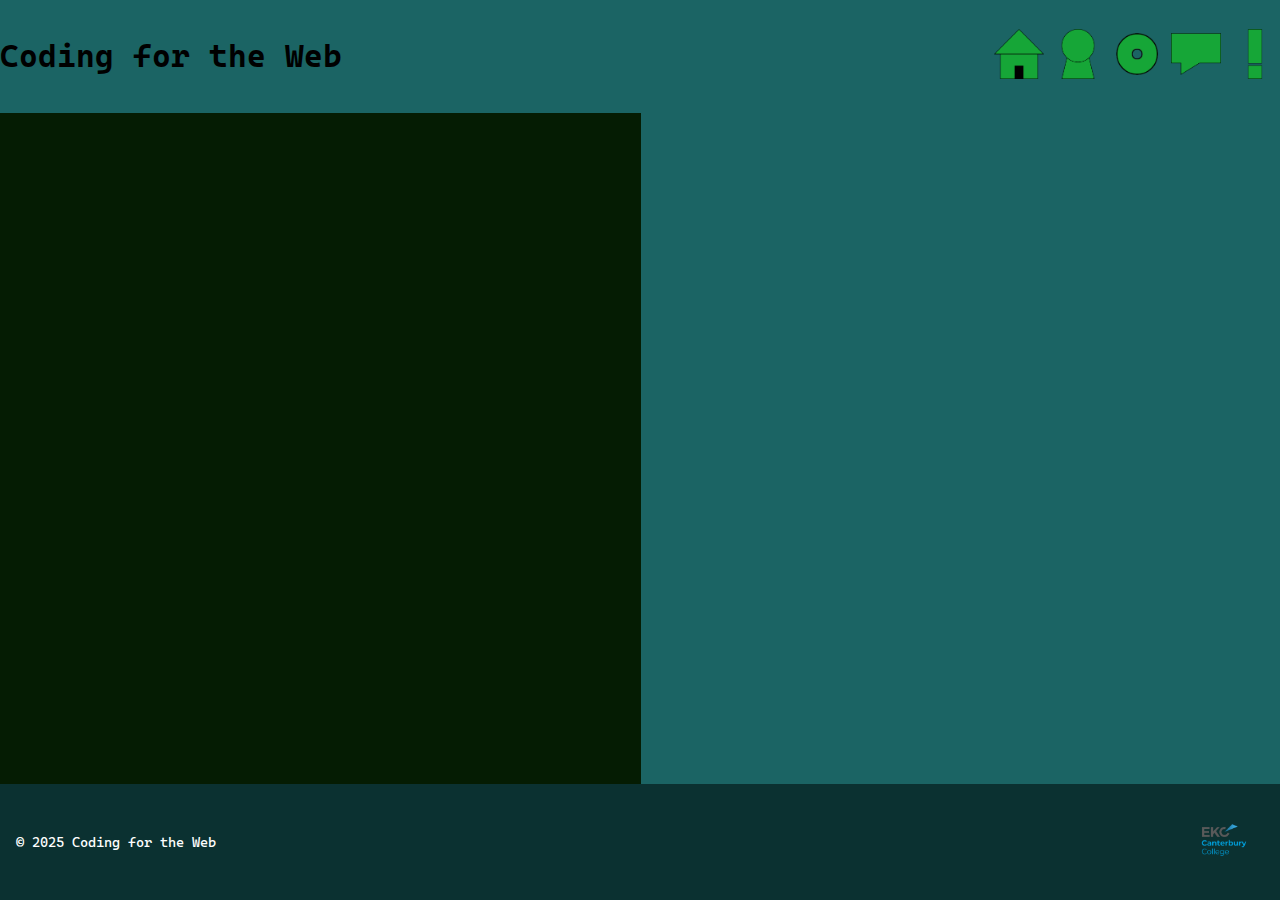
<file: index.html>
<!DOCTYPE html>
<html lang="en">
<head>
    <meta charset="UTF-8">
    <meta name="viewport" content="width=device-width, initial-scale=1.0">
    <title>index</title>
    <link rel="stylesheet" href="index.css">
</head>
  
<body>
  <div class="index-container">
    <header>
      <h1>Coding for the Web</h1>
      <nav>
        <a href="index.html"><img src="Home Icon.png" alt="Home" height="50" width="50"></a>
        <a href="account.html"><img src="Account Icon.png" alt="Account" height="50" width="50"></a>
        <a href="resources.html"><img src="Resources Icon.png" alt="Resources" height="50" width="50"></a>
        <a href="support.html"><img src="Support Icon.png" alt="Support" height="50" width="50"></a>
        <a href="about.html"><img src="About Icon.png" alt="About" height="50" width="50"></a>
      </nav>
    </header>
    <main>
      <div id="main-left">
      </div>
      <div id="main-right">
      </div>
    </main>
    <footer>
      <div id="copyright-left">
        &copy; 2025 Coding for the Web
      </div>
      <div id="sponsor-right">
        <img src="Canterbury College Logo.png" alt="Sponsor" height="40" width="40">
      </div>
    </footer>
  </div>
</body>
</html>
</file>
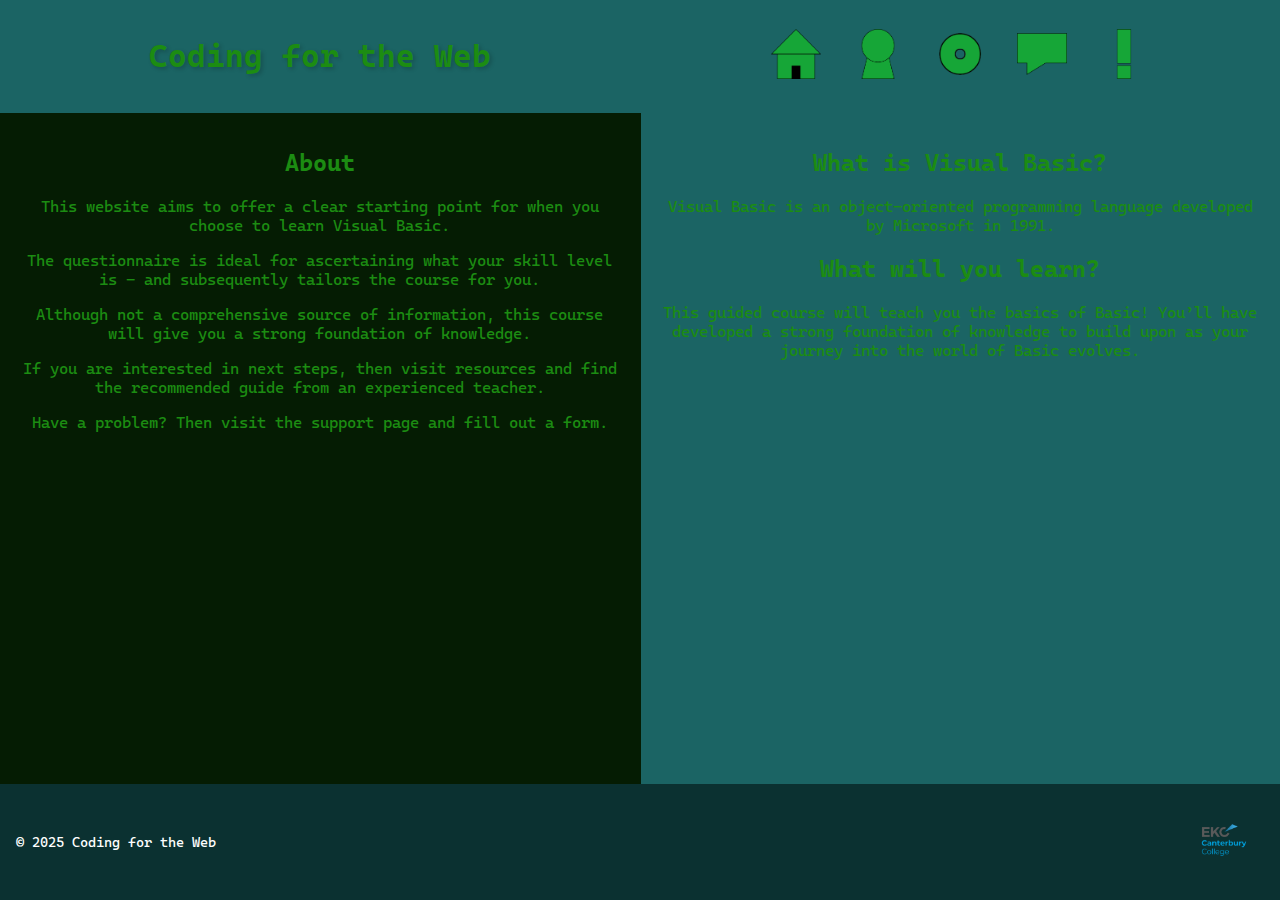
<file: about.html>
<!DOCTYPE html>
<html lang="en">
<head>
    <meta charset="UTF-8">
    <meta name="viewport" content="width=device-width, initial-scale=1.0">
    <title>about</title>
    <link rel="stylesheet" href="about.css">
</head>
  
<body>
  <div class="index-container">
    <header>
        <div id="header-left">
            <h1>Coding for the Web</h1>
        </div>
        <div id="header-right">
            <nav>
                <a href="index.html"><img src="Home Icon.png" alt="Home" height="50" width="50"></a>
                <a href="account.html"><img src="Account Icon.png" alt="Account" height="50" width="50"></a>
                <a href="resources.html"><img src="Resources Icon.png" alt="Resources" height="50" width="50"></a>
                <a href="support.html"><img src="Support Icon.png" alt="Support" height="50" width="50"></a>
                <a href="about.html"><img src="About Icon.png" alt="About" height="50" width="50"></a>
            </nav>
        </div>
    </header>
    <main>
      <div id="main-left">
          <h2>About</h2>
          <p>This website aims to offer a clear starting point for when you choose to learn Visual Basic.</p>
          <p>The questionnaire is ideal for ascertaining what your skill level is - and subsequently tailors the course for you.</p>
          <p>Although not a comprehensive source of information, this course will give you a strong foundation of knowledge.</p>
          <p>If you are interested in next steps, then visit resources and find the recommended guide from an experienced teacher.</p>
          <p>Have a problem? Then visit the support page and fill out a form.</p>
      </div>
      <div id="main-right">
          <h2>What is Visual Basic?</h2>
          <p>Visual Basic is an object-oriented programming language developed by Microsoft in 1991.</p>
          <h2>What will you learn?</h2>
          <p>This guided course will teach you the basics of Basic! You’ll have developed a strong foundation of knowledge to build upon as your journey into the world of Basic evolves.</p>
      </div>
    </main>
    <footer>
      <div id="copyright-left">
        &copy; 2025 Coding for the Web
      </div>
      <div id="sponsor-right">
        <img src="Canterbury College Logo.png" alt="Sponsor" height="40" width="40">
      </div>
    </footer>
  </div>
</body>
</html>
</file>
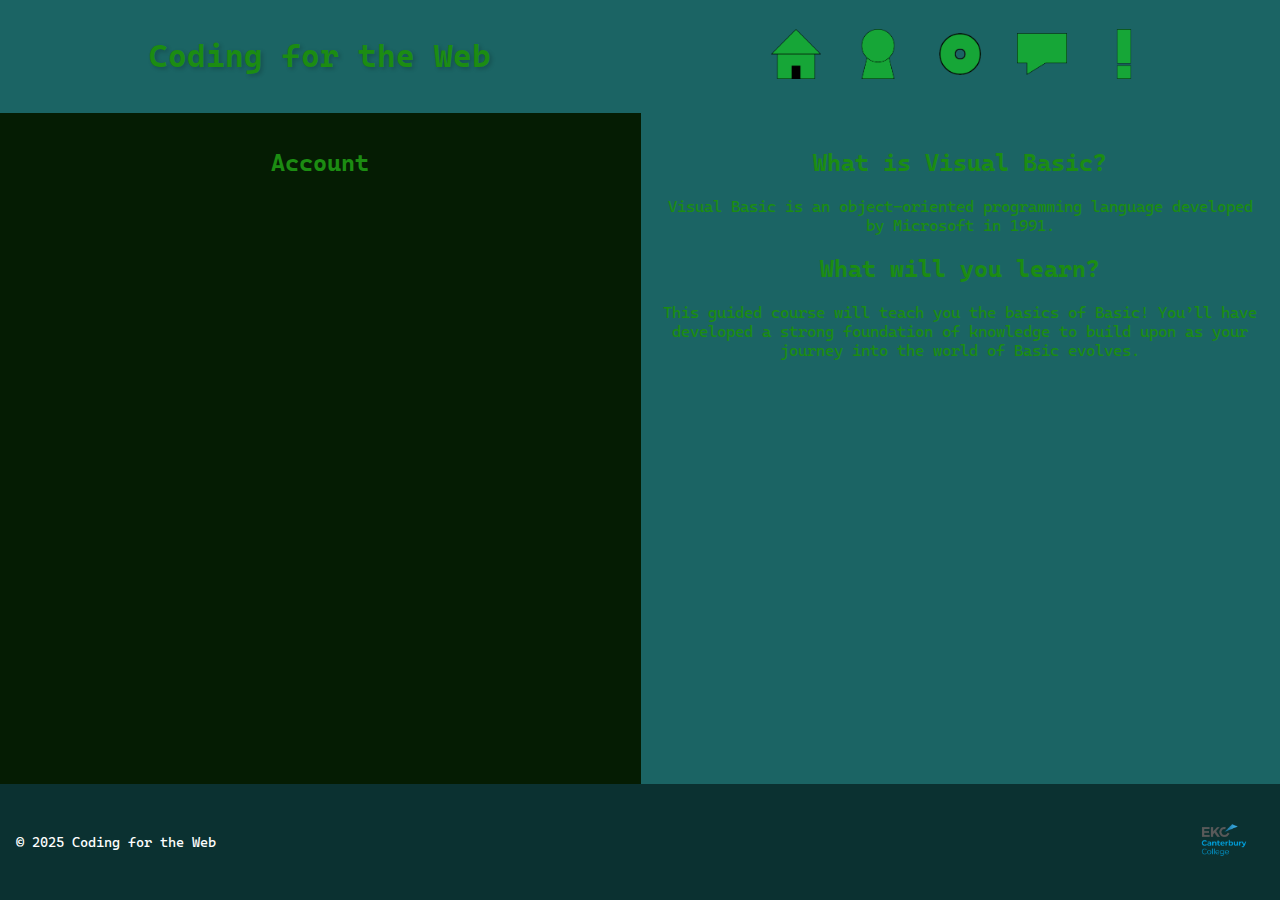
<file: account.html>
<!DOCTYPE html>
<html lang="en">
<head>
    <meta charset="UTF-8">
    <meta name="viewport" content="width=device-width, initial-scale=1.0">
    <title>account</title>
    <link rel="stylesheet" href="account.css">
</head>
  
<body>
  <div class="index-container">
    <header>
        <div id="header-left">
            <h1>Coding for the Web</h1>
        </div>
        <div id="header-right">
            <nav>
                <a href="index.html"><img src="Home Icon.png" alt="Home" height="50" width="50"></a>
                <a href="account.html"><img src="Account Icon.png" alt="Account" height="50" width="50"></a>
                <a href="resources.html"><img src="Resources Icon.png" alt="Resources" height="50" width="50"></a>
                <a href="support.html"><img src="Support Icon.png" alt="Support" height="50" width="50"></a>
                <a href="about.html"><img src="About Icon.png" alt="About" height="50" width="50"></a>
            </nav>
        </div>
    </header>
    <main>
      <div id="main-left">
          <h2>Account</h2>
      </div>
      <div id="main-right">
          <h2>What is Visual Basic?</h2>
          <p>Visual Basic is an object-oriented programming language developed by Microsoft in 1991.</p>
          <h2>What will you learn?</h2>
          <p>This guided course will teach you the basics of Basic! You’ll have developed a strong foundation of knowledge to build upon as your journey into the world of Basic evolves.</p>
      </div>
    </main>
    <footer>
      <div id="copyright-left">
        &copy; 2025 Coding for the Web
      </div>
      <div id="sponsor-right">
        <img src="Canterbury College Logo.png" alt="Sponsor" height="40" width="40">
      </div>
    </footer>
  </div>
</body>
</html>
</file>
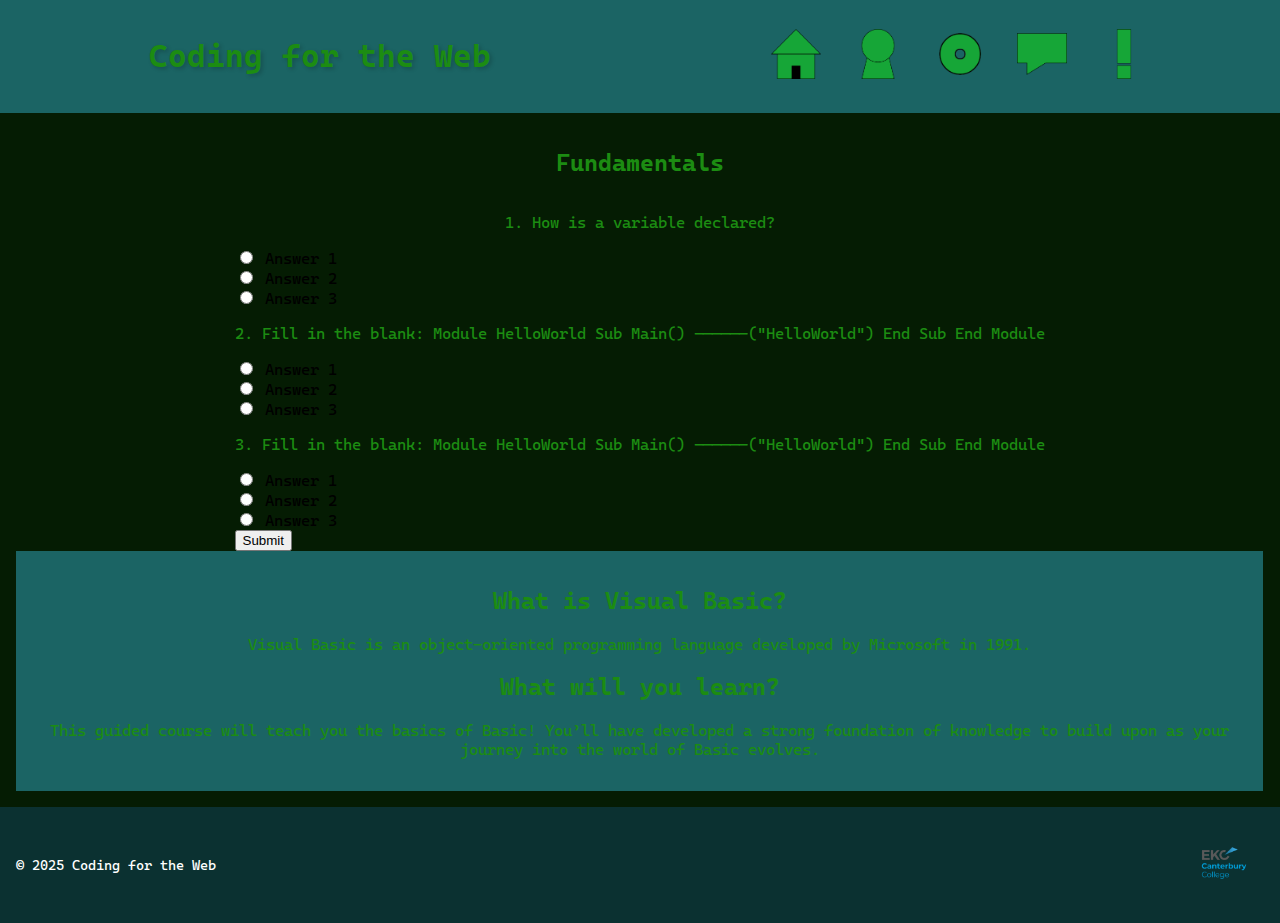
<file: course.html>
<!DOCTYPE html>
<html lang="en">
<head>
    <meta charset="UTF-8">
    <meta name="viewport" content="width=device-width, initial-scale=1.0">
    <title>course</title>
    <link rel="stylesheet" href="course.css">
</head>
  
<body>
  <div class="index-container">
    <header>
        <div id="header-left">
            <h1>Coding for the Web</h1>
        </div>
        <div id="header-right">
            <nav>
                <a href="index.html"><img src="Home Icon.png" alt="Home" height="50" width="50"></a>
                <a href="account.html"><img src="Account Icon.png" alt="Account" height="50" width="50"></a>
                <a href="resources.html"><img src="Resources Icon.png" alt="Resources" height="50" width="50"></a>
                <a href="support.html"><img src="Support Icon.png" alt="Support" height="50" width="50"></a>
                <a href="about.html"><img src="About Icon.png" alt="About" height="50" width="50"></a>
            </nav>
        </div>
    </header>
    <main>
      <div id="main-left">
          <h2>Fundamentals</h2>
          <div class="quiz-container">
              <form id="courseForm">
                  <div class="question">
                      <p>1. How is a variable declared?</p>
                      <input type="radio" name="q1" value="a"> Answer 1<br>
                      <input type="radio" name="q1" value="b"> Answer 2<br>
                      <input type="radio" name="q1" value="c"> Answer 3<br>
                  </div>
                  <div class="question">
                      <p>2. Fill in the blank: Module HelloWorld Sub Main() ------("HelloWorld") End Sub End Module</p>
                      <input type="radio" name="q2" value="a"> Answer 1<br>
                      <input type="radio" name="q2" value="b"> Answer 2<br>
                      <input type="radio" name="q2" value="c"> Answer 3<br>
                  </div>
                  <div class="question">
                      <p>3. Fill in the blank: Module HelloWorld Sub Main() ------("HelloWorld") End Sub End Module</p>
                      <input type="radio" name="q3" value="a"> Answer 1<br>
                      <input type="radio" name="q3" value="b"> Answer 2<br>
                      <input type="radio" name="q3" value="c"> Answer 3<br>
                  </div>
                  <button type="submit">Submit</button>
              </form>
              <div id="result"></div>
      </div>
      <script src="quiz.js"></script>
      <div id="main-right">
          <h2>What is Visual Basic?</h2>
          <p>Visual Basic is an object-oriented programming language developed by Microsoft in 1991.</p>
          <h2>What will you learn?</h2>
          <p>This guided course will teach you the basics of Basic! You’ll have developed a strong foundation of knowledge to build upon as your journey into the world of Basic evolves.</p>
      </div>
    </main>
    <footer>
      <div id="copyright-left">
        &copy; 2025 Coding for the Web
      </div>
      <div id="sponsor-right">
        <img src="Canterbury College Logo.png" alt="Sponsor" height="40" width="40">
      </div>
    </footer>
  </div>
</body>
</html>
</file>
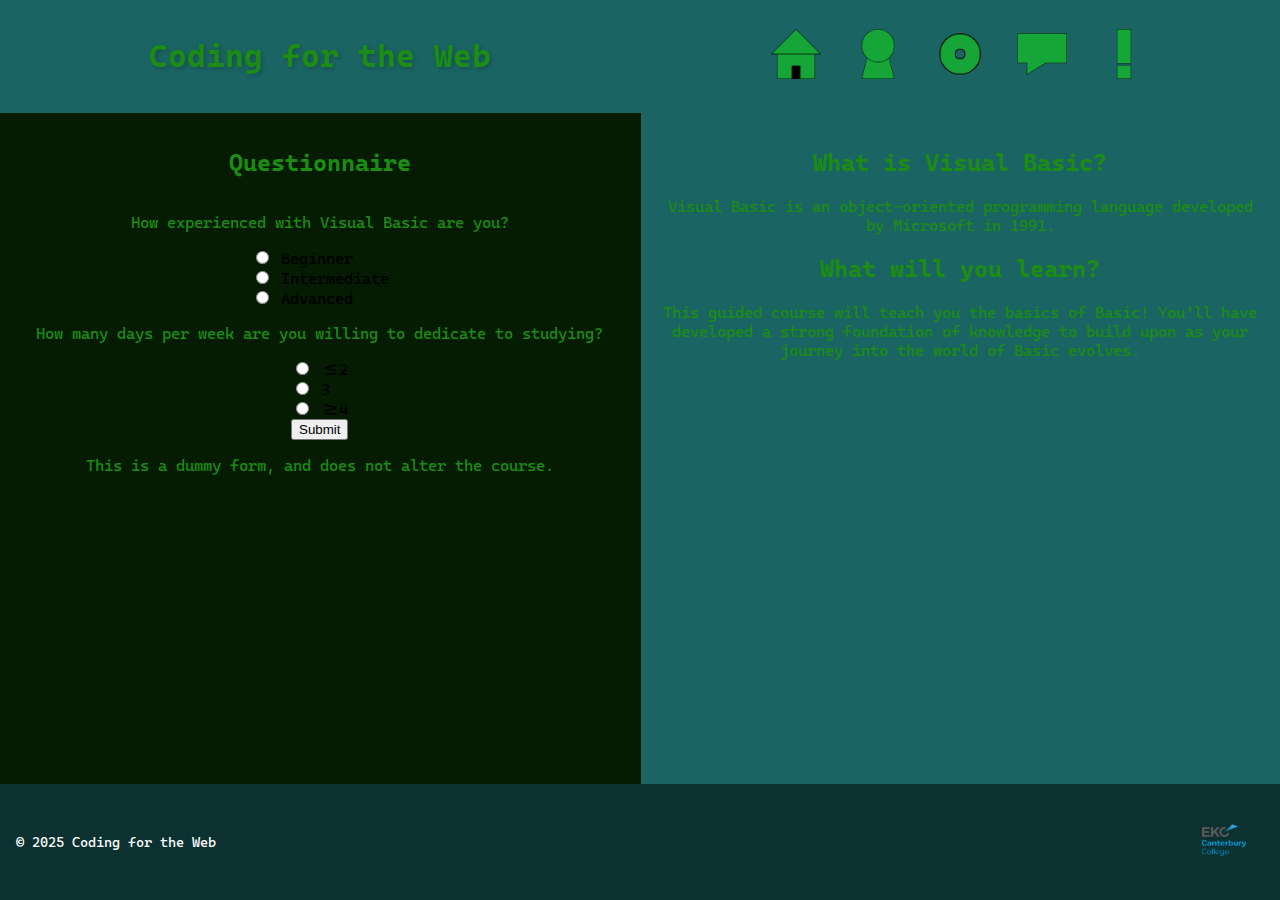
<file: questionnaire.html>
<!DOCTYPE html>
<html lang="en">
<head>
    <meta charset="UTF-8">
    <meta name="viewport" content="width=device-width, initial-scale=1.0">
    <title>questionnaire</title>
    <link rel="stylesheet" href="questionnaire.css">
</head>
  
<body>
  <div class="index-container">
    <header>
        <div id="header-left">
            <h1>Coding for the Web</h1>
        </div>
        <div id="header-right">
            <nav>
                <a href="index.html"><img src="HomeIcon.png" alt="Home" height="50" width="50"></a>
                <a href="account.html"><img src="AccountIcon.png" alt="Account" height="50" width="50"></a>
                <a href="resources.html"><img src="ResourcesIcon.png" alt="Resources" height="50" width="50"></a>
                <a href="support.html"><img src="SupportIcon.png" alt="Support" height="50" width="50"></a>
                <a href="about.html"><img src="AboutIcon.png" alt="About" height="50" width="50"></a>
            </nav>
        </div>
    </header>
    <main>
      <div id="main-left">
          <h2>Questionnaire</h2>
          <p>How experienced with Visual Basic are you?</p>
          <form class="questionnaire-form">
              <input type="radio" id="beginner" name="questionnaire" value="Beginner">
              <label for="beginner">Beginner</label><br>
              <input type="radio" id="intermediate" name="questionnaire" value="Intermediate">
              <label for="intermediate">Intermediate</label><br>
              <input type="radio" id="advanced" name="questionnaire" value="Advanced">
              <label for="advanced">Advanced</label>
          </form>
          <p>How many days per week are you willing to dedicate to studying?</p>
          <form class="questionnaire-form">
              <input type="radio" id="&lt;=2" name="questionnaire" value="&lt;=2">
              <label for="&lt;=2">&lt;=2</label><br>
              <input type="radio" id="3" name="questionnaire" value="3">
              <label for="3">3</label><br>
              <input type="radio" id="&gt;=4" name="questionnaire" value="&gt;=4">
              <label for="&gt;=4">&gt;=4</label><br>
              <input type="submit" value="Submit">
          </form>
      <p>This is a dummy form, and does not alter the course.</p>
      </div>
      <div id="main-right">
          <h2>What is Visual Basic?</h2>
          <p>Visual Basic is an object-oriented programming language developed by Microsoft in 1991.</p>
          <h2>What will you learn?</h2>
          <p>This guided course will teach you the basics of Basic! You’ll have developed a strong foundation of knowledge to build upon as your journey into the world of Basic evolves.</p>
      </div>
    </main>
    <footer>
      <div id="copyright-left">
        &copy; 2025 Coding for the Web
      </div>
      <div id="sponsor-right">
        <img src="CanterburyCollegeLogo.png" alt="Sponsor" height="40" width="40">
      </div>
    </footer>
  </div>
</body>
</html>
</file>
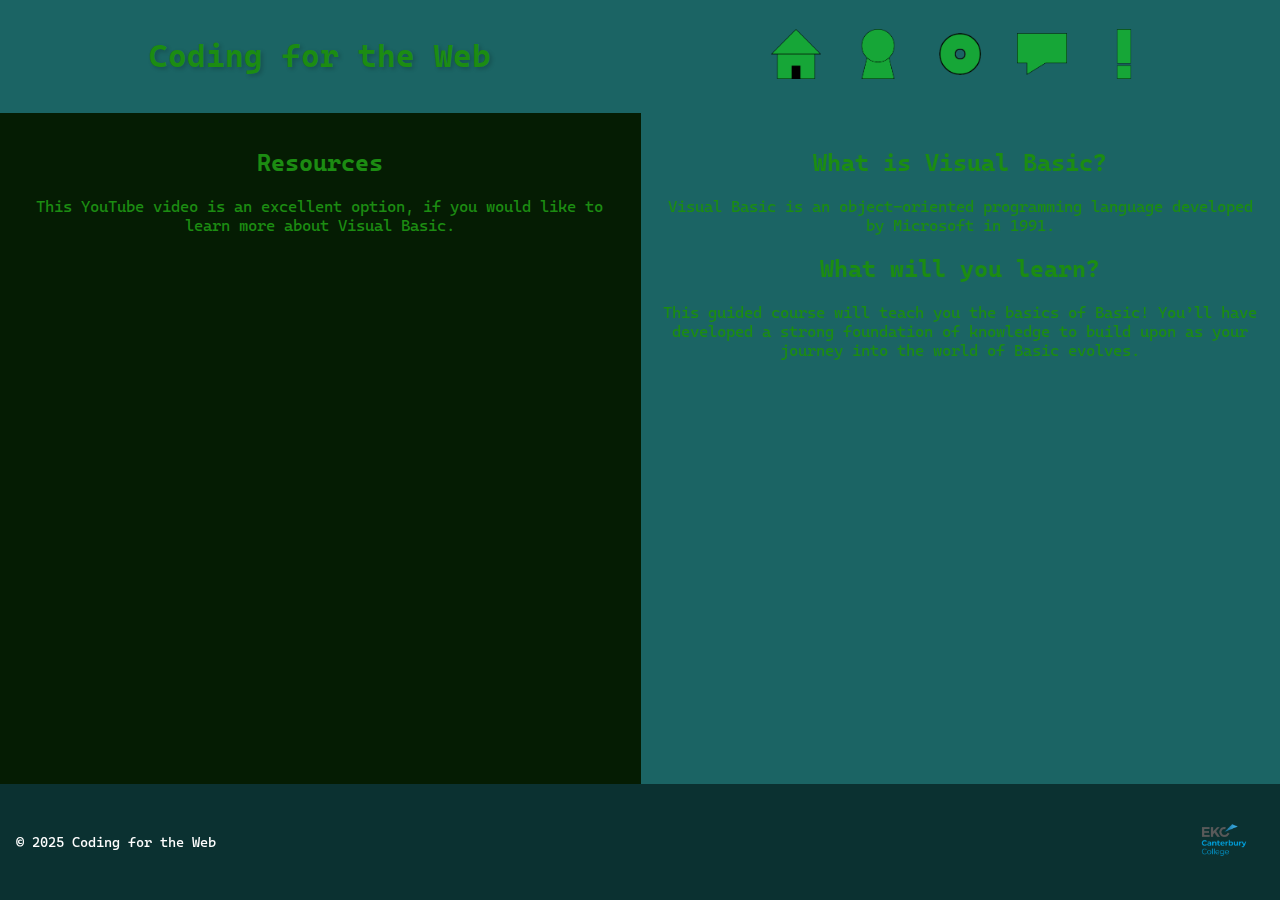
<file: resources.html>
<!DOCTYPE html>
<html lang="en">
<head>
    <meta charset="UTF-8">
    <meta name="viewport" content="width=device-width, initial-scale=1.0">
    <title>resources</title>
    <link rel="stylesheet" href="resources.css">
</head>
  
<body>
  <div class="index-container">
    <header>
        <div id="header-left">
            <h1>Coding for the Web</h1>
        </div>
        <div id="header-right">
            <nav>
                <a href="index.html"><img src="Home Icon.png" alt="Home" height="50" width="50"></a>
                <a href="account.html"><img src="Account Icon.png" alt="Account" height="50" width="50"></a>
                <a href="resources.html"><img src="Resources Icon.png" alt="Resources" height="50" width="50"></a>
                <a href="support.html"><img src="Support Icon.png" alt="Support" height="50" width="50"></a>
                <a href="about.html"><img src="About Icon.png" alt="About" height="50" width="50"></a>
            </nav>
        </div>
    </header>
    <main>
      <div id="main-left">
          <h2>Resources</h2>
          <p>This YouTube video is an excellent option, if you would like to learn more about Visual Basic.</p>
          <div id="iframe">
              <iframe width="560" height="315" src="https://www.youtube-nocookie.com/embed/HFWQdGn5DaU?si=xx2aEwmValzhBoHA&amp;start=1" title="YouTube video player" frameborder="0" allow="accelerometer; autoplay; clipboard-write; encrypted-media; gyroscope; picture-in-picture; web-share" referrerpolicy="strict-origin-when-cross-origin" allowfullscreen>
              </iframe>
          </div>
      </div>
      <div id="main-right">
          <h2>What is Visual Basic?</h2>
          <p>Visual Basic is an object-oriented programming language developed by Microsoft in 1991.</p>
          <h2>What will you learn?</h2>
          <p>This guided course will teach you the basics of Basic! You’ll have developed a strong foundation of knowledge to build upon as your journey into the world of Basic evolves.</p>
      </div>
    </main>
    <footer>
      <div id="copyright-left">
        &copy; 2025 Coding for the Web
      </div>
      <div id="sponsor-right">
        <img src="Canterbury College Logo.png" alt="Sponsor" height="40" width="40">
      </div>
    </footer>
  </div>
</body>
</html>
</file>
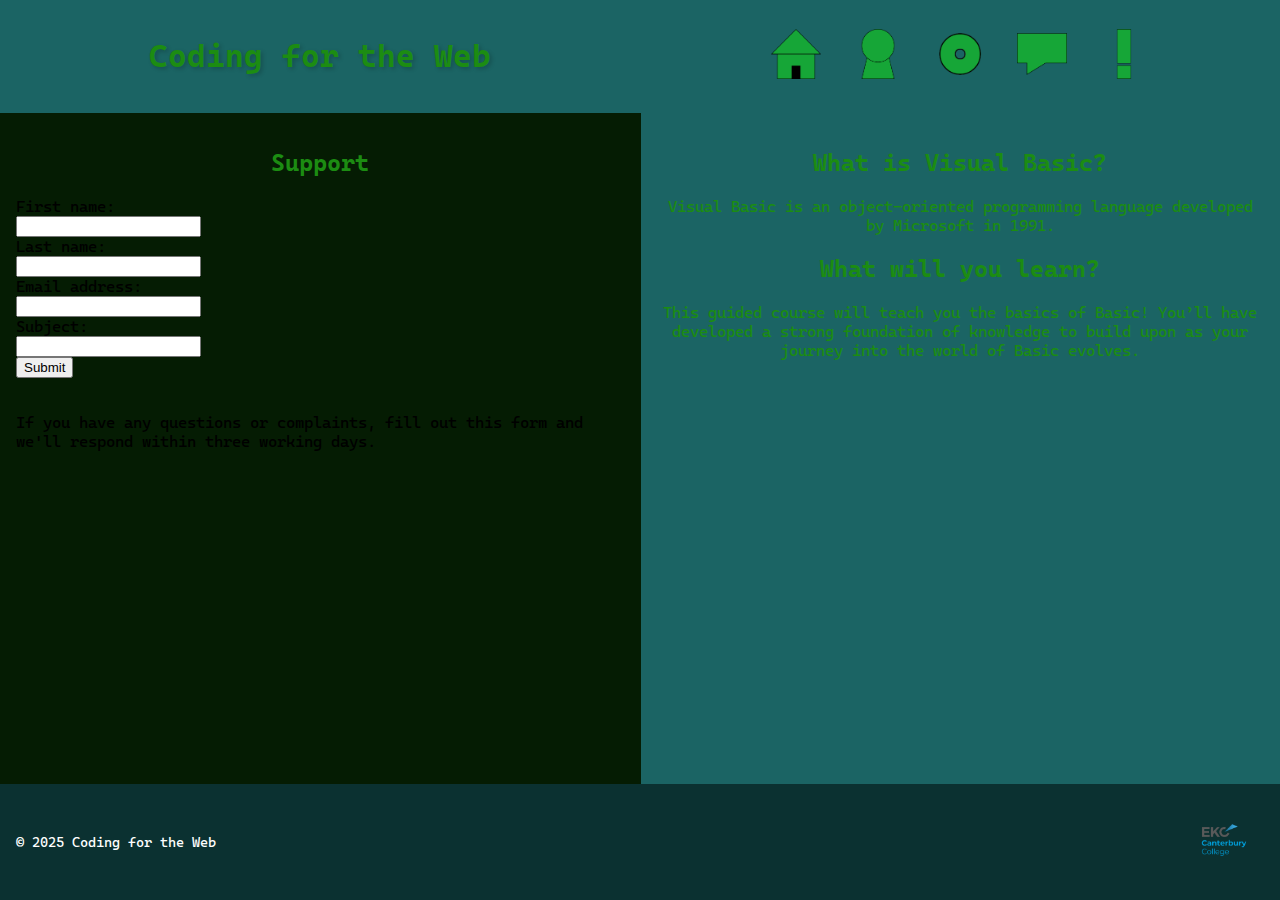
<file: support.html>
<!DOCTYPE html>
<html lang="en">
<head>
    <meta charset="UTF-8">
    <meta name="viewport" content="width=device-width, initial-scale=1.0">
    <title>support</title>
    <link rel="stylesheet" href="support.css">
</head>
  
<body>
  <div class="index-container">
    <header>
        <div id="header-left">
            <h1>Coding for the Web</h1>
        </div>
        <div id="header-right">
            <nav>
                <a href="index.html"><img src="Home Icon.png" alt="Home" height="50" width="50"></a>
                <a href="account.html"><img src="Account Icon.png" alt="Account" height="50" width="50"></a>
                <a href="resources.html"><img src="Resources Icon.png" alt="Resources" height="50" width="50"></a>
                <a href="support.html"><img src="Support Icon.png" alt="Support" height="50" width="50"></a>
                <a href="about.html"><img src="About Icon.png" alt="About" height="50" width="50"></a>
            </nav>
        </div>
    </header>
    <main>
      <div id="main-left">
          <h2>Support</h2>
                <form id="support-form">
                    <label for="fname">First name:</label><br>
                    <input type="text" id="fname" name="fname" required><br>
                    <label for="lname">Last name:</label><br>
                    <input type="text" id="lname" name="lname" required><br>
                    <label for="email">Email address:</label><br>
                    <input type="email" id="email" name="email" required><br>
                    <label for="subject">Subject:</label><br>
                    <input type="text" id="subject" name="subject" required><br>
                    <input type="submit" value="Submit">
                </form>
                <div id="form-message"></div>
          <br>
          <p>If you have any questions or complaints, fill out this form and we'll respond within three working days.</p>
      </div>
      <div id="main-right">
          <h2>What is Visual Basic?</h2>
          <p>Visual Basic is an object-oriented programming language developed by Microsoft in 1991.</p>
          <h2>What will you learn?</h2>
          <p>This guided course will teach you the basics of Basic! You’ll have developed a strong foundation of knowledge to build upon as your journey into the world of Basic evolves.</p>
      </div>
    </main>
    <footer>
      <div id="copyright-left">
        &copy; 2025 Coding for the Web
      </div>
      <div id="sponsor-right">
        <img src="Canterbury College Logo.png" alt="Sponsor" height="40" width="40">
      </div>
    </footer>
  </div>
<script>
document.getElementById('support-form').addEventListener('submit', async function (e) {
    e.preventDefault();
    const form = e.target;
    const data = new FormData(form);

    const endpoint = 'https://formspree.io/f/xgvywglb';

    try {
        const response = await fetch(endpoint, {
            method: 'POST',
            body: data,
            headers: { 'Accept': 'application/json' }
        });
        if (response.ok) {
            document.getElementById('form-message').innerText = 'Your message has been sent.';
            form.reset();
        } else {
            document.getElementById('form-message').innerText = 'Something went wrong. Please try again.';
        }
    } catch (error) {
        document.getElementById('form-message').innerText = 'There was an error sending your form. Please try again.';
    }
    });
</script>
</body>
</html>
</file>
<file: index.css>
@import url('https://fonts.googleapis.com/css2?family=Cascadia+Code:ital,wght@0,200..700;1,200..700&display=swap');

html, body {
  margin: 0;
  padding: 0;
  min-height: 100vh;
  font-family: 'Cascadia Code', Cascadia Code;
  background: #ffffff;
}

.index-container {
  display: flex;
  flex-direction: column;
  min-height: 100vh;
}

header {
  display: flex;
  justify-content: space-between;
  align-items: center;
  background: #1b6464;
  padding: 1em 0;
}

#header-left {
  display: flex;
  justify-content: center;
  flex: 1;
}

#header-right {
  display: flex;
  justify-content: center;
  flex: 1;
}

#header-left h1 {
  color: #1c8c12;
  text-shadow: 2px 2px 4px rgba(0, 0, 0, 0.2);
}

#header-right nav {
  display: flex;
  gap: 1em;
  align-items: center;
}

#header-right nav a {
  padding: 0.5em;
  text-align: center;
}

main {
  display: flex;
  flex: 1;
}

#main-left,
#main-right {
  flex: 1;
  padding: 1em;
}

#main-left {
  border-right: 1px solid #051c03;
  background: #051c03;
}

#main-left h2 {
  color: #1c8c12;
  text-align: center;
}

#main-left p {
  color: #1c8c12;
  text-align: center; 
}

#main-right {
  background: #1b6464;
}

#main-right h2 {
  color: #1c8c12;
  text-align: center;
}

#main-right p {
  color: #1c8c12;
  text-align: center;
}

footer {
  display: flex;
  justify-content: space-between;
  align-items: center;
  padding: 1em;
  background: #0B3131;
}

#copyright-left {
  font-size: 0.9em;
  color: #ffffff;
}

#sponsor-right img {
  height: 80px;
  width: 80px;
  object-fit: contain;
}

img {
  max-width: 100%;
  height: auto;
}

#questionnaire-button,
#course-button {
  padding: 12px 70px;
  font-size: 24px;
  background-color: #4fa96b;
  color: #1c8c12;
  align-self: center;
}

@media (max-width: 700px) {
  header {
    display: flex;
    flex-direction: column;
  }

  main {
    display: flex;
    flex-direction: column;
  }
  
  #main-left {
    border-right: none;
    border-bottom: 1px solid #ffffff;
  }

  footer {
    display: flex;
    flex-direction: column;
  }

  header, main, footer {
    margin-bottom: 1em;
  }

  #copyright-left {
    display: flex;
    flex-direction: column;
  }

  #sponsor-right {
    display: flex;
    flex-direction: column;
  }

  nav {
    display: flex;
    flex-direction: column;
    align-items: stretch;
    gap: 0.5em;
  }

  header h1 {
    font-size: 1.5em;
    text-align: center;
    margin-bottom: 0.5em;
    word-break: break-word;
  }
}
</file>
<file: about.css>
@import url('https://fonts.googleapis.com/css2?family=Cascadia+Code:ital,wght@0,200..700;1,200..700&display=swap');

html, body {
  margin: 0;
  padding: 0;
  min-height: 100vh;
  font-family: 'Cascadia Code', Cascadia Code;
  background: #ffffff;
}

.index-container {
  display: flex;
  flex-direction: column;
  min-height: 100vh;
}

header {
  display: flex;
  justify-content: space-between;
  align-items: center;
  background: #1b6464;
  padding: 1em 0;
}

#header-left {
  display: flex;
  justify-content: center;
  flex: 1;
}

#header-right {
  display: flex;
  justify-content: center;
  flex: 1;
}

#header-left h1 {
  color: #1c8c12;
  text-shadow: 2px 2px 4px rgba(0, 0, 0, 0.2);
}

#header-right nav {
  display: flex;
  gap: 1em;
  align-items: center;
}

#header-right nav a {
  padding: 0.5em;
  text-align: center;
}

main {
  display: flex;
  flex: 1;
}

#main-left,
#main-right {
  flex: 1;
  padding: 1em;
}

#main-left {
  border-right: 1px solid #051c03;
  background: #051c03;
}

#main-left h2 {
  color: #1c8c12;
  text-align: center;
}

#main-left p {
  color: #1c8c12;
  text-align: center;
}

#main-right {
  background: #1b6464;
}

#main-right h2 {
  color: #1c8c12;
  text-align: center;
}

#main-right p {
  color: #1c8c12;
  text-align: center;
}

footer {
  display: flex;
  justify-content: space-between;
  align-items: center;
  padding: 1em;
  background: #0B3131;
}

#copyright-left {
  font-size: 0.9em;
  color: #ffffff;
}

#sponsor-right img {
  height: 80px;
  width: 80px;
  object-fit: contain;
}

img {
  max-width: 100%;
  height: auto;
}

@media (max-width: 700px) {
  header {
    display: flex;
    flex-direction: column;
  }

  main {
    display: flex;
    flex-direction: column;
  }
  
  #main-left {
    border-right: none;
    border-bottom: 1px solid #ffffff;
  }

  footer {
    display: flex;
    flex-direction: column;
  }

  header, main, footer {
    margin-bottom: 1em;
  }

  #copyright-left {
    display: flex;
    flex-direction: column;
  }

  #sponsor-right {
    display: flex;
    flex-direction: column;
  }

  nav {
    display: flex;
    flex-direction: column;
    align-items: stretch;
    gap: 0.5em;
  }

  header h1 {
    font-size: 1.5em;
    text-align: center;
    margin-bottom: 0.5em;
    word-break: break-word;
  }
}
</file>
<file: account.css>
@import url('https://fonts.googleapis.com/css2?family=Cascadia+Code:ital,wght@0,200..700;1,200..700&display=swap');

html, body {
  margin: 0;
  padding: 0;
  min-height: 100vh;
  font-family: 'Cascadia Code', Cascadia Code;
  background: #ffffff;
}

.index-container {
  display: flex;
  flex-direction: column;
  min-height: 100vh;
}

header {
  display: flex;
  justify-content: space-between;
  align-items: center;
  background: #1b6464;
  padding: 1em 0;
}

#header-left {
  display: flex;
  justify-content: center;
  flex: 1;
}

#header-right {
  display: flex;
  justify-content: center;
  flex: 1;
}

#header-left h1 {
  color: #1c8c12;
  text-shadow: 2px 2px 4px rgba(0, 0, 0, 0.2);
}

#header-right nav {
  display: flex;
  gap: 1em;
  align-items: center;
}

#header-right nav a {
  padding: 0.5em;
  text-align: center;
}

main {
  display: flex;
  flex: 1;
}

#main-left,
#main-right {
  flex: 1;
  padding: 1em;
}

#main-left {
  border-right: 1px solid #051c03;
  background: #051c03;
  display: flex;
  flex-direction: column;
  align-items: center;
}

#main-left h2 {
  color: #1c8c12;
  text-align: center;
}

#main-left p {
  color: #1c8c12;
  text-align: center;
}

#main-right {
  background: #1b6464;
}

#main-right h2 {
  color: #1c8c12;
  text-align: center;
}

#main-right p {
  color: #1c8c12;
  text-align: center;
}

footer {
  display: flex;
  justify-content: space-between;
  align-items: center;
  padding: 1em;
  background: #0B3131;
}

#copyright-left {
  font-size: 0.9em;
  color: #ffffff;
}

#sponsor-right img {
  height: 80px;
  width: 80px;
  object-fit: contain;
}

img {
  max-width: 100%;
  height: auto;
}

#account-form {
  color: #1c8c12;
  align-items: center;
}

@media (max-width: 700px) {
  header {
    display: flex;
    flex-direction: column;
  }

  main {
    display: flex;
    flex-direction: column;
  }
  
  #main-left {
    border-right: none;
    border-bottom: 1px solid #ffffff;
  }

  footer {
    display: flex;
    flex-direction: column;
  }

  header, main, footer {
    margin-bottom: 1em;
  }

  #copyright-left {
    display: flex;
    flex-direction: column;
  }

  #sponsor-right {
    display: flex;
    flex-direction: column;
  }

  nav {
    display: flex;
    flex-direction: column;
    align-items: stretch;
    gap: 0.5em;
  }

  header h1 {
    font-size: 1.5em;
    text-align: center;
    margin-bottom: 0.5em;
    word-break: break-word;
  }
}
</file>
<file: course.css>
@import url('https://fonts.googleapis.com/css2?family=Cascadia+Code:ital,wght@0,200..700;1,200..700&display=swap');

html, body {
  margin: 0;
  padding: 0;
  min-height: 100vh;
  font-family: 'Cascadia Code', Cascadia Code;
  background: #ffffff;
}

.index-container {
  display: flex;
  flex-direction: column;
  min-height: 100vh;
}

header {
  display: flex;
  justify-content: space-between;
  align-items: center;
  background: #1b6464;
  padding: 1em 0;
}

#header-left {
  display: flex;
  justify-content: center;
  flex: 1;
}

#header-right {
  display: flex;
  justify-content: center;
  flex: 1;
}

#header-left h1 {
  color: #1c8c12;
  text-shadow: 2px 2px 4px rgba(0, 0, 0, 0.2);
}

#header-right nav {
  display: flex;
  gap: 1em;
  align-items: center;
}

#header-right nav a {
  padding: 0.5em;
  text-align: center;
}

main {
  display: flex;
  flex: 1;
}

#main-left,
#main-right {
  flex: 1;
  padding: 1em;
}

#main-left {
  border-right: 1px solid #051c03;
  background: #051c03;
  display: flex;
  flex-direction: column;
  align-items: center;
}

#main-left h2 {
  color: #1c8c12;
  text-align: center;
}

#main-left p {
  color: #1c8c12;
  text-align: center; 
}

#main-right {
  background: #1b6464;
}

#main-right h2 {
  color: #1c8c12;
  text-align: center;
}

#main-right p {
  color: #1c8c12;
  text-align: center;
}

footer {
  display: flex;
  justify-content: space-between;
  align-items: center;
  padding: 1em;
  background: #0B3131;
}

#copyright-left {
  font-size: 0.9em;
  color: #ffffff;
}

#sponsor-right img {
  height: 80px;
  width: 80px;
  object-fit: contain;
}

img {
  max-width: 100%;
  height: auto;
}

@media (max-width: 700px) {
  header {
    display: flex;
    flex-direction: column;
  }

  main {
    display: flex;
    flex-direction: column;
  }
  
  #main-left {
    border-right: none;
    border-bottom: 1px solid #ffffff;
  }

  footer {
    display: flex;
    flex-direction: column;
  }

  header, main, footer {
    margin-bottom: 1em;
  }

  #copyright-left {
    display: flex;
    flex-direction: column;
  }

  #sponsor-right {
    display: flex;
    flex-direction: column;
  }

  nav {
    display: flex;
    flex-direction: column;
    align-items: stretch;
    gap: 0.5em;
  }

  header h1 {
    font-size: 1.5em;
    text-align: center;
    margin-bottom: 0.5em;
    word-break: break-word;
  }
}
</file>
<file: questionnaire.css>
@import url('https://fonts.googleapis.com/css2?family=Cascadia+Code:ital,wght@0,200..700;1,200..700&display=swap');

html, body {
  margin: 0;
  padding: 0;
  min-height: 100vh;
  font-family: 'Cascadia Code', Cascadia Code;
  background: #ffffff;
}

.index-container {
  display: flex;
  flex-direction: column;
  min-height: 100vh;
}

header {
  display: flex;
  justify-content: space-between;
  align-items: center;
  background: #1b6464;
  padding: 1em 0;
}

#header-left {
  display: flex;
  justify-content: center;
  flex: 1;
}

#header-right {
  display: flex;
  justify-content: center;
  flex: 1;
}

#header-left h1 {
  color: #1c8c12;
  text-shadow: 2px 2px 4px rgba(0, 0, 0, 0.2);
}

#header-right nav {
  display: flex;
  gap: 1em;
  align-items: center;
}

#header-right nav a {
  padding: 0.5em;
  text-align: center;
}

main {
  display: flex;
  flex: 1;
}

#main-left,
#main-right {
  flex: 1;
  padding: 1em;
}

#main-left {
  border-right: 1px solid #051c03;
  background: #051c03;
  display: flex;
  flex-direction: column;
  align-items: center;
}

#main-left h2 {
  color: #1c8c12;
  text-align: center;
}

#main-left p {
  color: #1c8c12;
  text-align: center; 
}

#main-right {
  background: #1b6464;
}

#main-right h2 {
  color: #1c8c12;
  text-align: center;
}

#main-right p {
  color: #1c8c12;
  text-align: center;
}

footer {
  display: flex;
  justify-content: space-between;
  align-items: center;
  padding: 1em;
  background: #0B3131;
}

#copyright-left {
  font-size: 0.9em;
  color: #ffffff;
}

#sponsor-right img {
  height: 80px;
  width: 80px;
  object-fit: contain;
}

img {
  max-width: 100%;
  height: auto;
}

@media (max-width: 700px) {
  header {
    display: flex;
    flex-direction: column;
  }

  main {
    display: flex;
    flex-direction: column;
  }
  
  #main-left {
    border-right: none;
    border-bottom: 1px solid #ffffff;
  }

  footer {
    display: flex;
    flex-direction: column;
  }

  header, main, footer {
    margin-bottom: 1em;
  }

  #copyright-left {
    display: flex;
    flex-direction: column;
  }

  #sponsor-right {
    display: flex;
    flex-direction: column;
  }

  nav {
    display: flex;
    flex-direction: column;
    align-items: stretch;
    gap: 0.5em;
  }

  header h1 {
    font-size: 1.5em;
    text-align: center;
    margin-bottom: 0.5em;
    word-break: break-word;
  }
}
</file>
<file: resources.css>
@import url('https://fonts.googleapis.com/css2?family=Cascadia+Code:ital,wght@0,200..700;1,200..700&display=swap');

html, body {
  margin: 0;
  padding: 0;
  min-height: 100vh;
  font-family: 'Cascadia Code', Cascadia Code;
  background: #ffffff;
}

.index-container {
  display: flex;
  flex-direction: column;
  min-height: 100vh;
}

header {
  display: flex;
  justify-content: space-between;
  align-items: center;
  background: #1b6464;
  padding: 1em 0;
}

#header-left {
  display: flex;
  justify-content: center;
  flex: 1;
}

#header-right {
  display: flex;
  justify-content: center;
  flex: 1;
}

#header-left h1 {
  color: #1c8c12;
  text-shadow: 2px 2px 4px rgba(0, 0, 0, 0.2);
}

#header-right nav {
  display: flex;
  gap: 1em;
  align-items: center;
}

#header-right nav a {
  padding: 0.5em;
  text-align: center;
}

main {
  display: flex;
  flex: 1;
}

#main-left,
#main-right {
  flex: 1;
  padding: 1em;
}

#main-left {
  border-right: 1px solid #051c03;
  background: #051c03;
}

#main-left h2 {
  color: #1c8c12;
  text-align: center;
}

#main-left p {
  color: #1c8c12;
  text-align: center;
}

#iframe {
  text-align: center;
}

#main-right {
  background: #1b6464;
}

#main-right h2 {
  color: #1c8c12;
  text-align: center;
}

#main-right p {
  color: #1c8c12;
  text-align: center;
}

footer {
  display: flex;
  justify-content: space-between;
  align-items: center;
  padding: 1em;
  background: #0B3131;
}

#copyright-left {
  font-size: 0.9em;
  color: #ffffff;
}

#sponsor-right img {
  height: 80px;
  width: 80px;
  object-fit: contain;
}

img {
  max-width: 100%;
  height: auto;
}

@media (max-width: 700px) {
  header {
    display: flex;
    flex-direction: column;
  }

  main {
    display: flex;
    flex-direction: column;
  }
  
  #main-left {
    border-right: none;
    border-bottom: 1px solid #ffffff;
  }

  footer {
    display: flex;
    flex-direction: column;
  }

  header, main, footer {
    margin-bottom: 1em;
  }

  #copyright-left {
    display: flex;
    flex-direction: column;
  }

  #sponsor-right {
    display: flex;
    flex-direction: column;
  }

  nav {
    display: flex;
    flex-direction: column;
    align-items: stretch;
    gap: 0.5em;
  }

  header h1 {
    font-size: 1.5em;
    text-align: center;
    margin-bottom: 0.5em;
    word-break: break-word;
  }
}
</file>
<file: support.css>
@import url('https://fonts.googleapis.com/css2?family=Cascadia+Code:ital,wght@0,200..700;1,200..700&display=swap');

html, body {
  margin: 0;
  padding: 0;
  min-height: 100vh;
  font-family: 'Cascadia Code', Cascadia Code;
  background: #ffffff;
}

.index-container {
  display: flex;
  flex-direction: column;
  min-height: 100vh;
}

header {
  display: flex;
  justify-content: space-between;
  align-items: center;
  background: #1b6464;
  padding: 1em 0;
}

#header-left {
  display: flex;
  justify-content: center;
  flex: 1;
}

#header-right {
  display: flex;
  justify-content: center;
  flex: 1;
}

#header-left h1 {
  color: #1c8c12;
  text-shadow: 2px 2px 4px rgba(0, 0, 0, 0.2);
}

#header-right nav {
  display: flex;
  gap: 1em;
  align-items: center;
}

#header-right nav a {
  padding: 0.5em;
  text-align: center;
}

main {
  display: flex;
  flex: 1;
}

#main-left,
#main-right {
  flex: 1;
  padding: 1em;
}

#main-left {
  border-right: 1px solid #051c03;
  background: #051c03;
}

#main-left h2 {
  color: #1c8c12;
  text-align: center;
}

#main-right {
  background: #1b6464;
}

#main-right h2 {
  color: #1c8c12;
  text-align: center;
}

#main-right p {
  color: #1c8c12;
  text-align: center;
}

.form {
  color: #1c8c12;
  text-align: center;
}

footer {
  display: flex;
  justify-content: space-between;
  align-items: center;
  padding: 1em;
  background: #0B3131;
}

#copyright-left {
  font-size: 0.9em;
  color: #ffffff;
}

#sponsor-right img {
  height: 80px;
  width: 80px;
  object-fit: contain;
}

img {
  max-width: 100%;
  height: auto;
}

@media (max-width: 700px) {
  header {
    display: flex;
    flex-direction: column;
  }

  main {
    display: flex;
    flex-direction: column;
  }
  
  #main-left {
    border-right: none;
    border-bottom: 1px solid #ffffff;
  }

  footer {
    display: flex;
    flex-direction: column;
  }

  header, main, footer {
    margin-bottom: 1em;
  }

  #copyright-left {
    display: flex;
    flex-direction: column;
  }

  #sponsor-right {
    display: flex;
    flex-direction: column;
  }

  nav {
    display: flex;
    flex-direction: column;
    align-items: stretch;
    gap: 0.5em;
  }

  header h1 {
    font-size: 1.5em;
    text-align: center;
    margin-bottom: 0.5em;
    word-break: break-word;
  }
}
</file>
